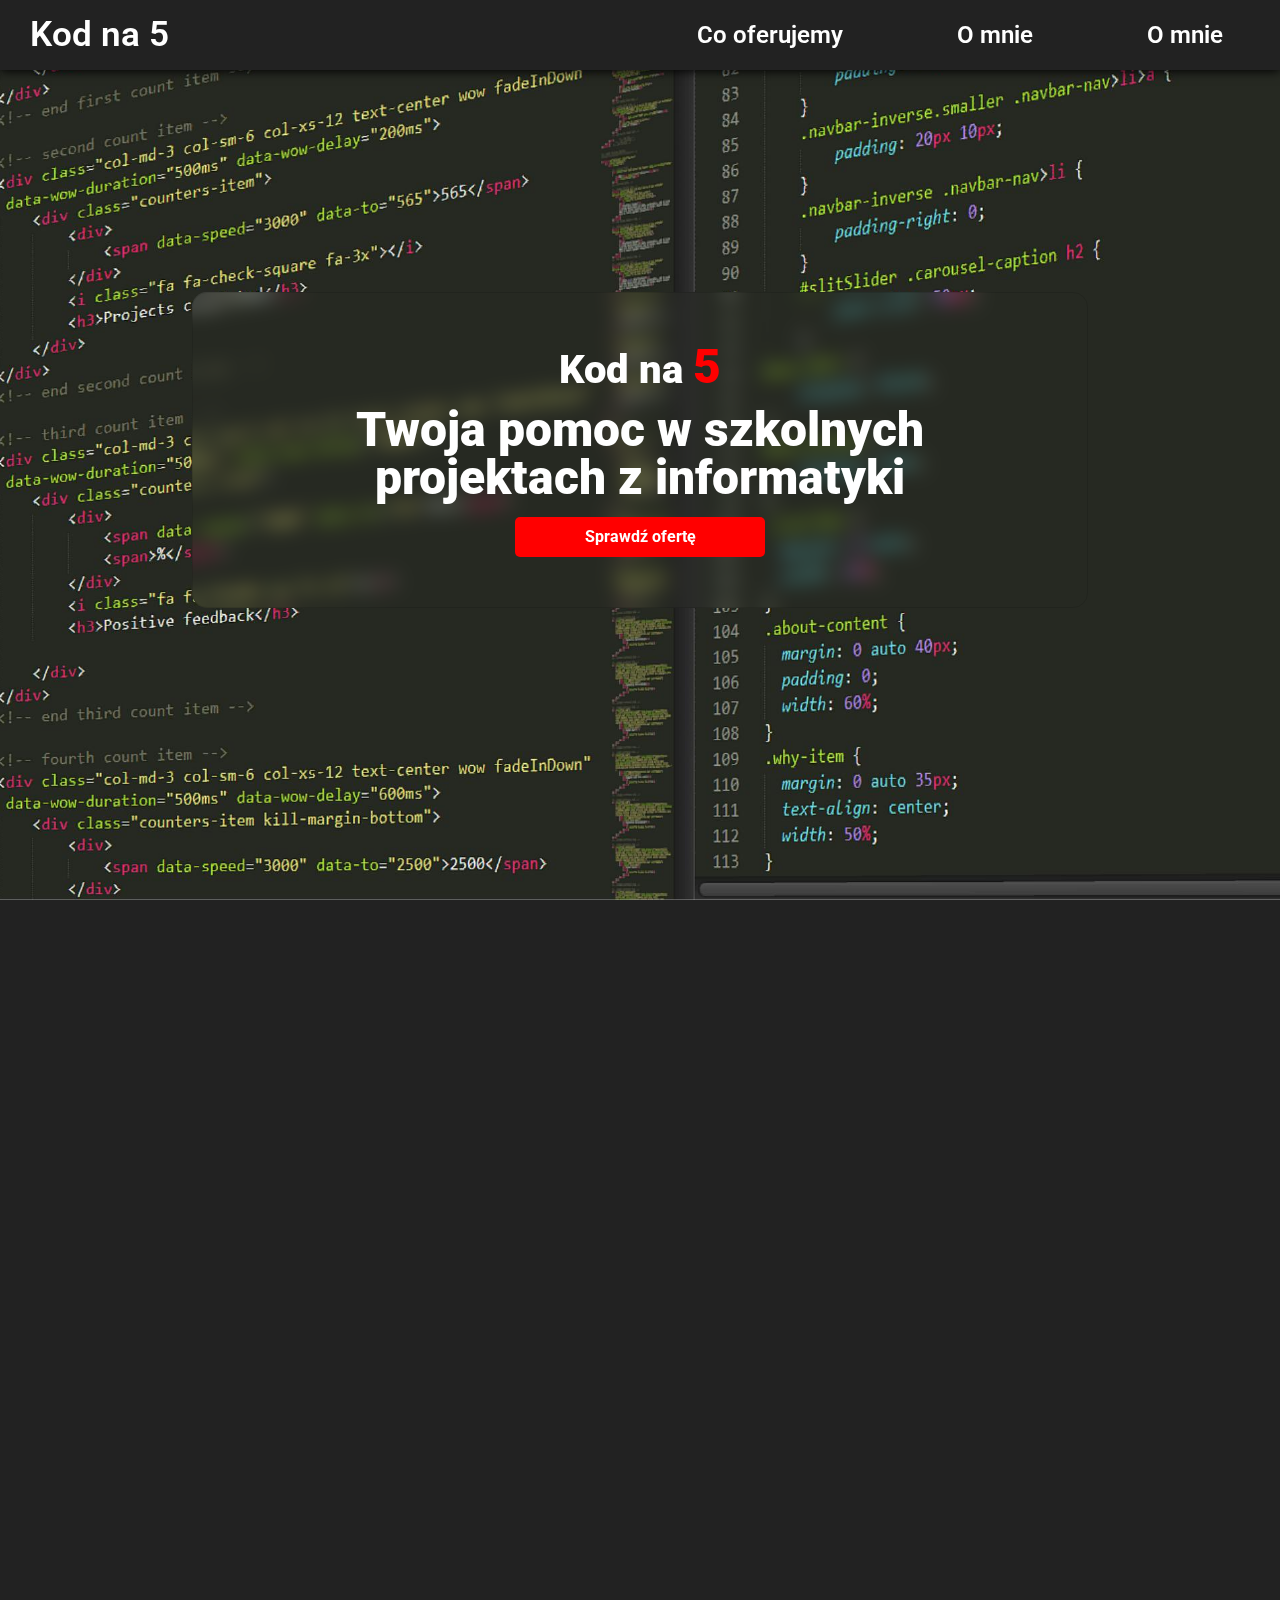
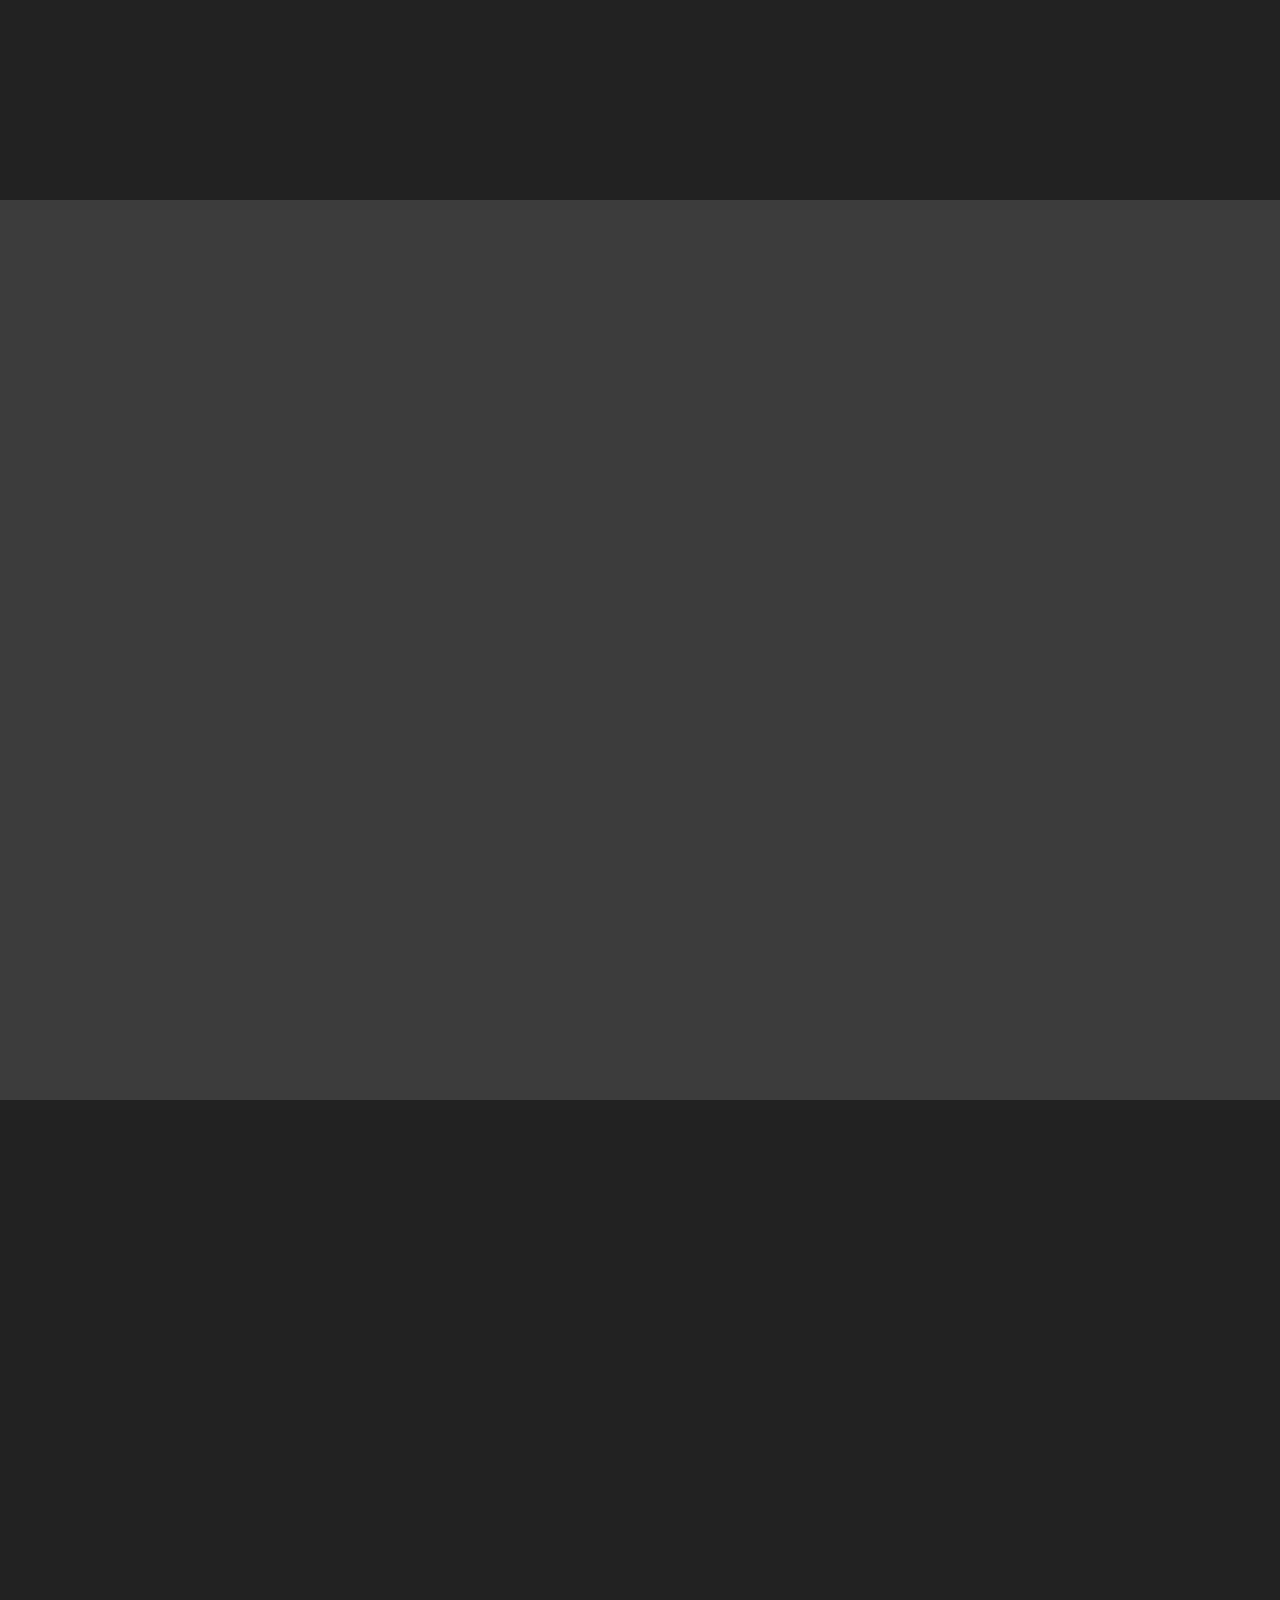
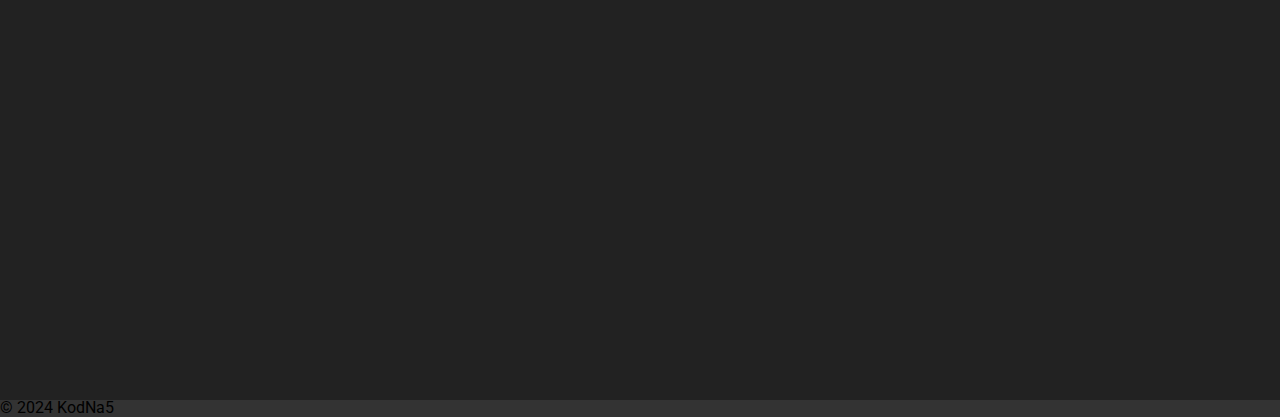
<file: index.html>
<!DOCTYPE html>
<html lang="pl">
<head>
    <meta charset="UTF-8">
    <meta name="viewport" content="width=device-width, initial-scale=1.0">
    <title>Kod na 5</title>
    <link rel="preconnect" href="https://fonts.googleapis.com">
    <link rel="preconnect" href="https://fonts.gstatic.com" crossorigin>
    <link href="https://fonts.googleapis.com/css2?family=Roboto:ital,wght@0,100;0,300;0,400;0,500;0,700;0,900;1,100;1,300;1,400;1,500;1,700;1,900&display=swap"rel="stylesheet">
    <link rel="stylesheet" href="css/style.css">
</head>
<body>
    <nav aria-label="Menu nawigacyjne">
        <div class="logo">
            <a href="#header">Kod na 5</a>
        </div>
        <div class="menu">
            <a href="#About">Co oferujemy</a>
            <a class="a-header2" href="">O mnie</a>
            <a class="a-header3" href="">O mnie</a>
        </div>
    </nav>
    <header id="header">
            <div class="header-box">
                <span>Kod na <span>5</span></span>
                <h1>
                    Twoja pomoc w szkolnych projektach z informatyki
                </h1>
                <a href="">Sprawdź ofertę</a>
            </div>
    </header>
    <main>
        <section id="About">
            
        </section>
        <section>
            
        </section>
        <section>
            
        </section>
    </main>
    <footer>
        <p>&copy; 2024 KodNa5</p>
    </footer>
</body>
</html>
</file>
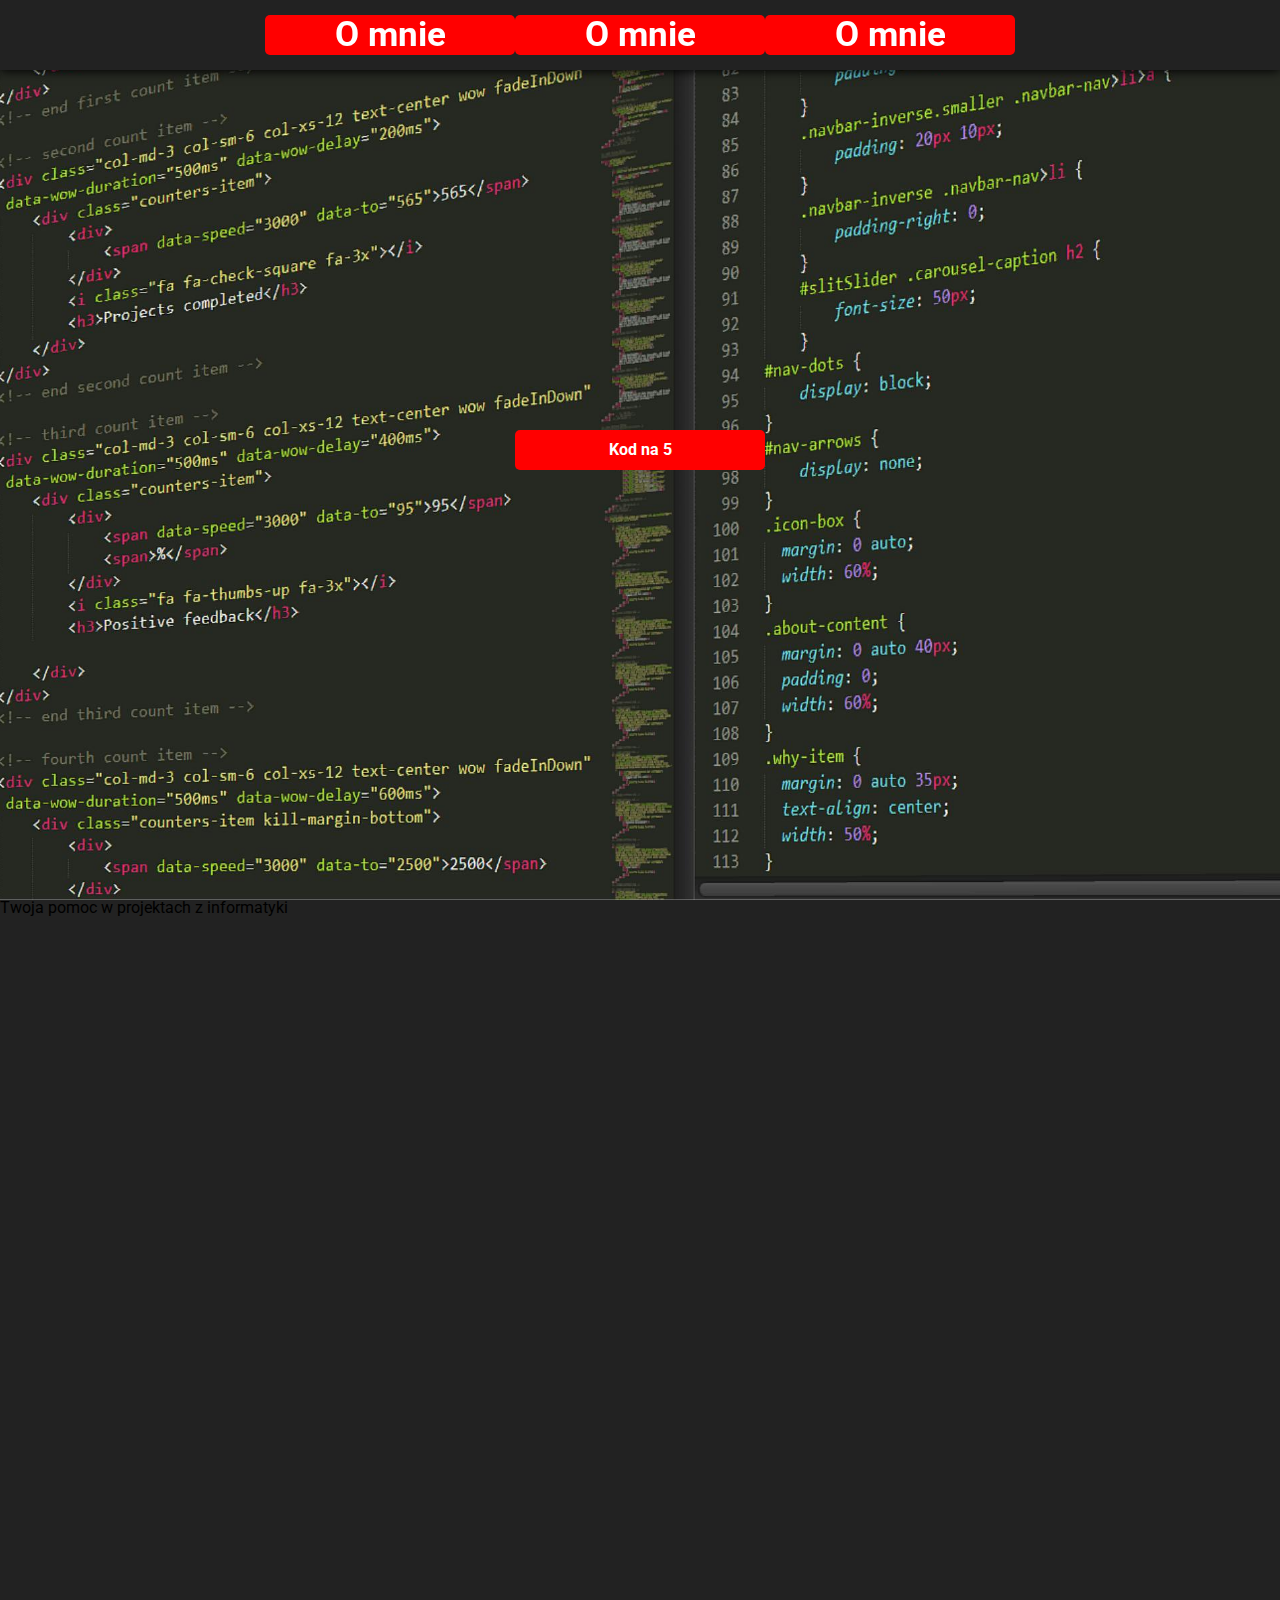
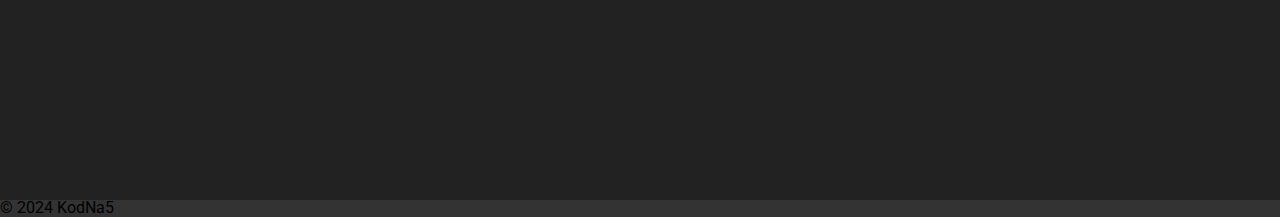
<file: scam.html>
<!DOCTYPE html>
<html lang="pl">
<head>
    <meta charset="UTF-8">
    <meta name="viewport" content="width=device-width, initial-scale=1.0">
    <title>Kod na 5</title>
    <link rel="preconnect" href="https://fonts.googleapis.com">
    <link rel="preconnect" href="https://fonts.gstatic.com" crossorigin>
    <link href="https://fonts.googleapis.com/css2?family=Roboto:ital,wght@0,100;0,300;0,400;0,500;0,700;0,900;1,100;1,300;1,400;1,500;1,700;1,900&display=swap" rel="stylesheet">
    <link rel="stylesheet" href="css/style.css">
</head>
<body>
    <header>
        <div class="logo">
            <a class="logo" href="">Kod na 5</a>
        </div>
        <nav>
            <a href="">O mnie</a>
            <a id="a-header2" href="">O mnie</a>
            <a id="a-header3" href="">O mnie</a>
        </nav>
    </header>
    <main>
        <section class="main">
            <h1>Twoja pomoc w projektach z informatyki</h1>
        </section>
    </main>
    <footer><p>&copy; 2024 KodNa5</p></footer>
</body>
</html>
</file>
<file: css/style.css>
/* http://meyerweb.com/eric/tools/css/reset/ 
   v2.0 | 20110126
   License: none (public domain)
*/
html, body, div, span, applet, object, iframe,
h1, h2, h3, h4, h5, h6, p, blockquote, pre,
a, abbr, acronym, address, big, cite, code,
del, dfn, em, img, ins, kbd, q, s, samp,
small, strike, strong, sub, sup, tt, var,
b, u, i, center,
dl, dt, dd, ol, ul, li,
fieldset, form, label, legend,
table, caption, tbody, tfoot, thead, tr, th, td,
article, aside, canvas, details, embed,
figure, figcaption, footer, header, hgroup,
menu, nav, output, ruby, section, summary,
time, mark, audio, video {
  margin: 0;
  padding: 0;
  border: 0;
  font-size: 100%;
  font: inherit;
  vertical-align: baseline;
}

/* HTML5 display-role reset for older browsers */
article, aside, details, figcaption, figure,
footer, header, hgroup, menu, nav, section {
  display: block;
}

body {
  line-height: 1;
}

ol, ul {
  list-style: none;
}

blockquote, q {
  quotes: none;
}

blockquote:before, blockquote:after,
q:before, q:after {
  content: "";
  content: none;
}

table {
  border-collapse: collapse;
  border-spacing: 0;
}

a {
  text-decoration: none;
  color: inherit;
}

nav {
  width: 100%;
  height: 70px;
  background-color: #222;
  color: white;
  font-size: 1.5rem;
  display: flex;
  justify-content: center;
  align-items: center;
  position: fixed;
  top: 0px;
  left: 0;
  box-shadow: 0px 1px 10px black;
  font-weight: 600;
  z-index: 10;
}
nav .logo {
  padding-left: 30px;
  flex-basis: 50%;
  transition: 0.3s;
}
@media (hover: hover) {
  nav .logo:hover {
    color: #add8e6;
  }
}
@media (hover: none) {
  nav .logo:active {
    color: #add8e6;
  }
}
nav .menu {
  display: flex;
  justify-content: space-around;
  align-items: center;
  flex-basis: 50%;
  font-size: 1rem;
}
nav .menu a {
  position: relative;
  transition: 0.5s;
}
nav .menu a:hover {
  color: #add8e6;
  text-shadow: 1px 1px 1px #add8e6;
}
@media (hover: hover) {
  nav .menu a::after, nav .menu a::before {
    content: "";
    width: 120%;
    height: 4px;
    background: white;
    position: absolute;
    z-index: 3;
    transform: scaleX(0);
    transition: 0.5s cubic-bezier(0.68, -0.55, 0.265, 1.55);
    left: -10%;
  }
  nav .menu a::before {
    top: -3px;
    transform-origin: left;
  }
  nav .menu a::after {
    bottom: -3px;
    transform-origin: right;
  }
  nav .menu a:hover::after, nav .menu a:hover::before {
    transform: scaleX(1);
    background-color: #add8e6;
  }
  nav .menu a #a-header2::before {
    top: -3px;
    transform-origin: center;
  }
  nav .menu a #a-header2::after {
    bottom: -3px;
    transform-origin: center;
  }
  nav .menu a #a-header3::before {
    top: -3px;
    transform-origin: right;
  }
  nav .menu a #a-header3::after {
    bottom: -3px;
    transform-origin: left;
  }
}
@media (hover: none) {
  nav .menu a:active {
    color: #add8e6;
    text-shadow: 1px 1px 1px #add8e6;
  }
}
@media (min-width: 1024px) {
  nav {
    font-size: 2.2rem;
  }
  nav .menu {
    font-size: 1.5rem;
  }
}

header {
  width: 100%;
  height: 100vh;
  background: url("../assets/pexels-pixabay-248515.jpg") center/cover fixed;
  display: flex;
  justify-content: center;
  align-items: center;
  color: white;
}
header .header-box {
  display: flex;
  align-items: center;
  justify-content: space-between;
  height: fit-content;
  min-width: 80%;
  min-height: 200px;
  flex-direction: column;
  backdrop-filter: blur(10px);
  -webkit-backdrop-filter: blur(10px);
  border-radius: 15px;
  border: 1px solid rgba(0, 0, 0, 0.104);
  padding: 50px 30px;
  max-width: 70%;
}
@media (min-width: 768px) and (max-width: 1023px) {
  header .header-box {
    min-width: 40%;
  }
}
@media (min-width: 1024px) {
  header .header-box {
    min-width: 50%;
  }
}
header span {
  font-weight: 900;
  font-size: 1.7rem;
}
header span span {
  color: red;
  font-size: 2.2rem;
}
@media (min-width: 1024px) {
  header span span {
    font-size: 3rem;
  }
}
@media (min-width: 1024px) {
  header span {
    font-size: 2.5rem;
  }
}
header h1 {
  height: fit-content;
  display: flex;
  flex-direction: column;
  text-align: center;
  justify-content: center;
  align-items: center;
  font-size: 1.3rem;
  font-weight: 900;
  padding: 15px;
}
@media (min-width: 768px) and (max-width: 1023px) {
  header h1 {
    font-size: 2rem;
  }
}
@media (min-width: 1024px) {
  header h1 {
    font-size: 3rem;
  }
}
header a {
  width: 180px;
  height: 35px;
  display: flex;
  justify-content: center;
  align-items: center;
  font-weight: 700;
  border-radius: 5px;
  background: red;
  transition: 0.5s;
}
@media (min-width: 1024px) {
  header a {
    width: 250px;
    height: 40px;
  }
}
@media (hover: hover) {
  header a:hover {
    background-color: rgb(207, 9, 9);
    font-size: 1.2rem;
  }
}
header a:active {
  transition: 0.1s;
  background-color: rgb(163, 7, 7);
}

*, *::after, *::before {
  box-sizing: border-box;
}

html, body {
  scroll-behavior: smooth;
  font-family: "Roboto", "sans-serif";
}

body {
  scroll-behavior: smooth;
  background-color: #333;
}

main {
  width: 100%;
  height: fit-content;
}

section {
  width: 100%;
  height: 100vh;
  background-color: #222;
}
section:nth-of-type(even) {
  background-color: rgb(60, 60, 60);
}

/*# sourceMappingURL=style.css.map */
</file>
